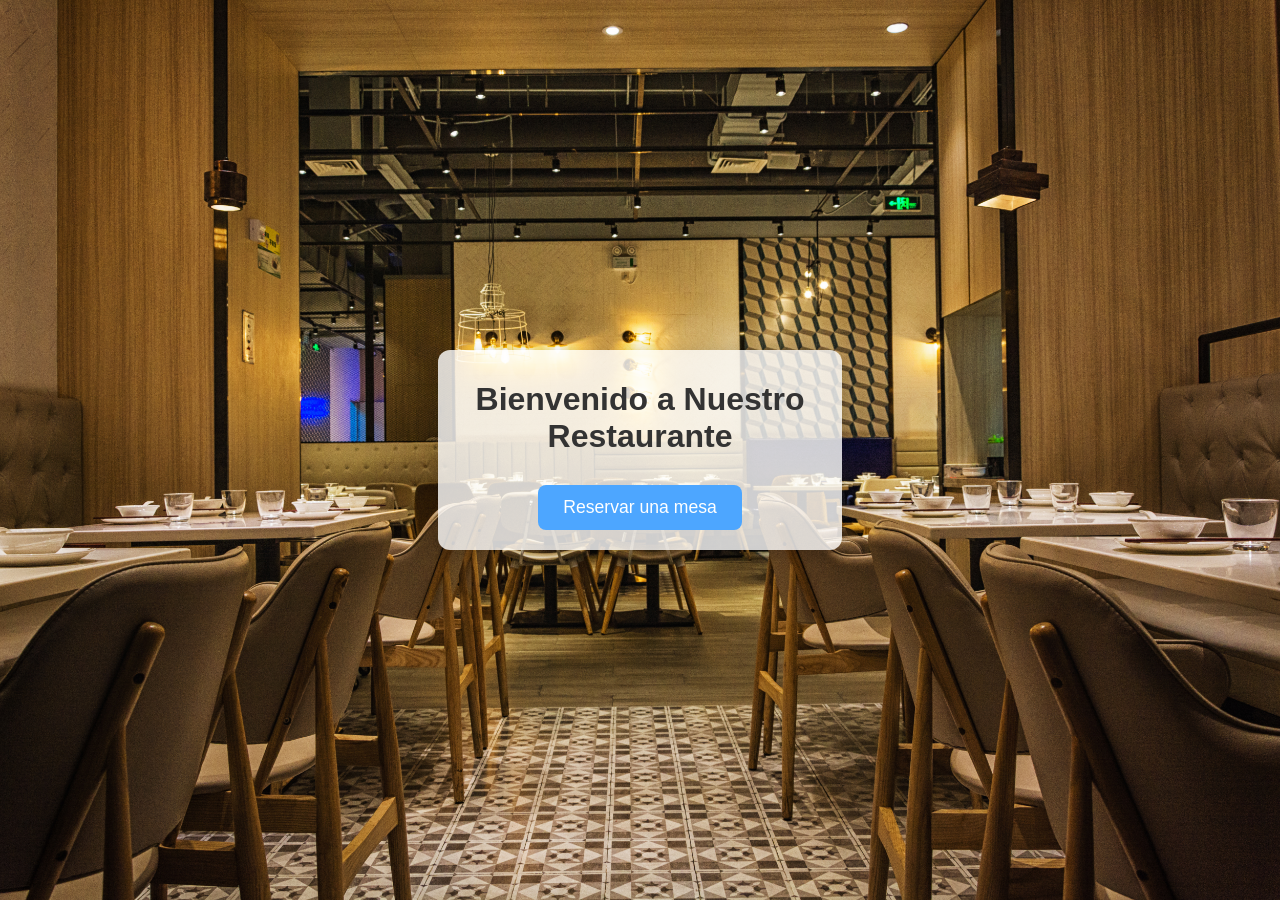
<file: index.html>
<!-- index.html -->
<!DOCTYPE html>
<html lang="es">
<head>
  <meta charset="UTF-8" />
  <meta name="viewport" content="width=device-width, initial-scale=1.0" />
  <title>Restaurante - Inicio</title>
  <link rel="stylesheet" href="style.css" />
  <style>
    body {
      background-image: url('images/restaurant-interior.jpg');
      background-size: cover;
      background-position: center;
      background-repeat: no-repeat;
      height: 100vh;
      display: flex;
      justify-content: center;
      align-items: center;
      margin: 0;
    }
    .inicio-container {
      background-color: rgba(255, 255, 255, 0.8);
      padding: 10px;
      border-radius: 12px;
      text-align: center;
      box-shadow: 0 4px 15px rgba(0, 0, 0, 0.2);
      max-width: 30%;
    }
    .inicio-container h1 {
      margin-bottom: 20px;
      color: #333;
      font-size: 2em;
    }
    .inicio-container button {
      background-color: #4da6ff;
      padding: 12px 25px;
      font-size: 1.1em;
      border: none;
      border-radius: 8px;
      cursor: pointer;
      transition: background-color 0.3s ease;
    }
    .inicio-container button:hover {
      background-color: #3399ff;
    }

    @media (max-width: 600px) {
      .inicio-container h1 {
        font-size: 1.5em;
      }
      .inicio-container button {
        width: 100%;
        font-size: 1em;
      }
    }
  </style>
</head>
<body>
  <div class="inicio-container">
    <h1>Bienvenido a Nuestro Restaurante</h1>
    <button onclick="location.href='reserva.html'">Reservar una mesa</button>
  </div>
</body>
</html>
</file>
<file: style.css>
/* style.css */
body {
    font-family: Arial, sans-serif;
    background-color: #f5f5f5;
    margin: 0;
    padding: 0;
  }
  
  .container {
    text-align: center;
    margin-top: 50px;
    padding: 20px;
  }
  
  button {
    padding: 10px 20px;
    margin: 10px;
    background-color: #4caf50;
    color: white;
    border: none;
    border-radius: 8px;
    cursor: pointer;
    transition: background-color 0.3s ease, transform 0.2s ease;
  }
  
  button:hover {
    background-color: #45a049;
    transform: scale(1.05);
  }
  
  .mesa-grid {
    display: grid;
    grid-template-columns: repeat(auto-fit, minmax(60px, 1fr));
    gap: 10px;
    justify-content: center;
    margin: 20px 0;
    max-width: 400px;
    margin-left: auto;
    margin-right: auto;
  }
  
  .mesa {
    width: 60px;
    height: 60px;
    background-color: #ddd;
    border-radius: 10px;
    line-height: 60px;
    text-align: center;
    cursor: pointer;
    transition: background-color 0.3s ease, transform 0.2s ease;
  }
  
  .mesa.seleccionada {
    background-color: #4caf50;
    color: white;
    transform: scale(1.1);
  }
  
  .mesa.ocupada {
    background-color: #e74c3c;
    color: white;
    cursor: not-allowed;
  }
  
  input, select {
    display: block;
    margin: 10px auto;
    padding: 10px;
    width: 80%;
    max-width: 300px;
    border-radius: 6px;
    border: 1px solid #ccc;
  }
  
  #formulario {
    animation: fadeIn 0.5s ease-in-out;
  }
  
  @keyframes fadeIn {
    from { opacity: 0; transform: translateY(10px); }
    to { opacity: 1; transform: translateY(0); }
  }
  
  @media (max-width: 600px) {
    .mesa {
      width: 50px;
      height: 50px;
      line-height: 50px;
    }
    button {
      width: 100%;
      max-width: 300px;
    }
  }
</file>
